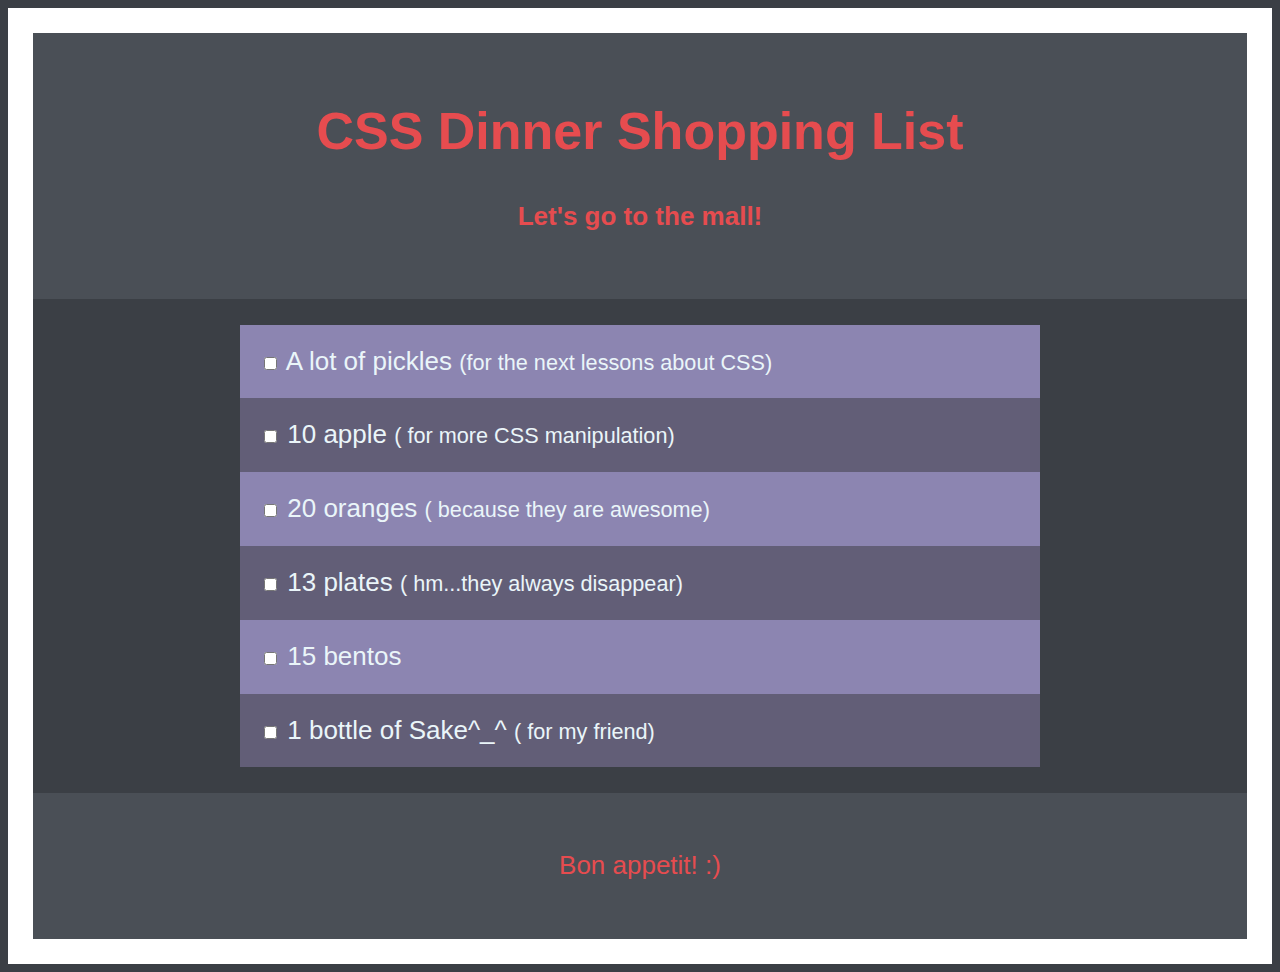
<file: index.html>
<!DOCTYPE html>
<html lang="en">

<head>
	<meta charset="UTF-8">
	<meta name="viewport" content="width=device-width, initial-scale=1.0">
	<meta http-equiv="X-UA-Compatible" content="ie=edge">
	<link rel="icon" type="image/png" href="http://flukeout.github.io/favicon.png "/>
	<title>CSS_Dinner_Shopping_List</title>
	<link rel="stylesheet" href="style.css">
</head>

<body>
		
	<header class="ba-header">
		<h1>CSS Dinner Shopping List</h1>
		<h4>Let's go to the mall!</h4>
	</header>
	<div class="ba-container">
	<main>
		<ul class="ba-shoping-list">
			<li>
				<label class="hover">
					<input type="checkbox">
					<span>A lot of pickles <small class="ba-description">for the next lessons about CSS</small></span>
				</label>
			</li>
			<li>
				<label>
					<input type="checkbox">
					<span>10 apple <small class="ba-description"> for more CSS manipulation</small></span>
				</label>
			</li>
			<li>
				<label>
					<input type="checkbox">
					<span>20 oranges <small class="ba-description"> because they are awesome</small></span>
				</label>
			</li>
			<li>
				<label>
					<input type="checkbox">
					<span>13 plates <small class="ba-description"> hm...they always disappear</small></span>
				</label>
			</li>
			<li>
				<label>
					<input type="checkbox">
					<span>15 bentos</span>
				</label>
			</li>
			<li>
					<label>
						<input type="checkbox">
						<span>1 bottle of Sake^_^ <small class="ba-description"> for my friend</small></span>
					</label>
				</li>
		</ul>
	
	</main>
</div>
	<footer class="ba-footer">
		<p>
			Bon appetit! :)
		</p>
	</footer>

</body>

</html>
</file>
<file: style.css>
body {
	font: 400 26px/1.3  "Trebuchet MC", Trebuchet, Arial, sans-serif;
	border: 25px solid #fff;
	background-color: #3B3F45;
	color: #EAF5F9;
 }
 .ba-header{
	 color: #EB7E7F;
	 background: rgb(74, 79, 86);
	 text-align: center;
	 padding: 30px 0;
	 color: rgb(230, 76, 79);
 }
 .ba-container{
	max-width: 800px;
	margin: 0 auto;
 }
 .ba-shoping-list{
	list-style: none;
	padding: 0;
	margin: left 20%;
 }
 .ba-shoping-list li{
	 background: #625E77;
	 border: 0 solid #fff;
 }
 .ba-shoping-list li:nth-child(odd){
	 background: rgb(140, 133, 177);
 }
 .ba-shoping-list [type="checkbox"]:checked + span {
	 text-decoration: line-through;
	 color: rgb(177, 168, 221)
 }

 .ba-shoping-list label {
	 display: block;
	 cursor: pointer;
	 padding: 20px;
 }
 .ba-shoping-list li:hover{
	color: #EB7E7F;
}

 .ba-shoping-list .ba-description:before{
	 content:"(";
 }
 .ba-shoping-list .ba-description::after{
	content:")";
}
 .ba-footer{
	color: #EB7E7F;
	 background: rgb(74, 79, 86);
	 text-align: center;
	 padding: 30px 0;
	 color: rgb(230, 76, 79);
}
*{transition: all .1s ease-in;}
</file>
